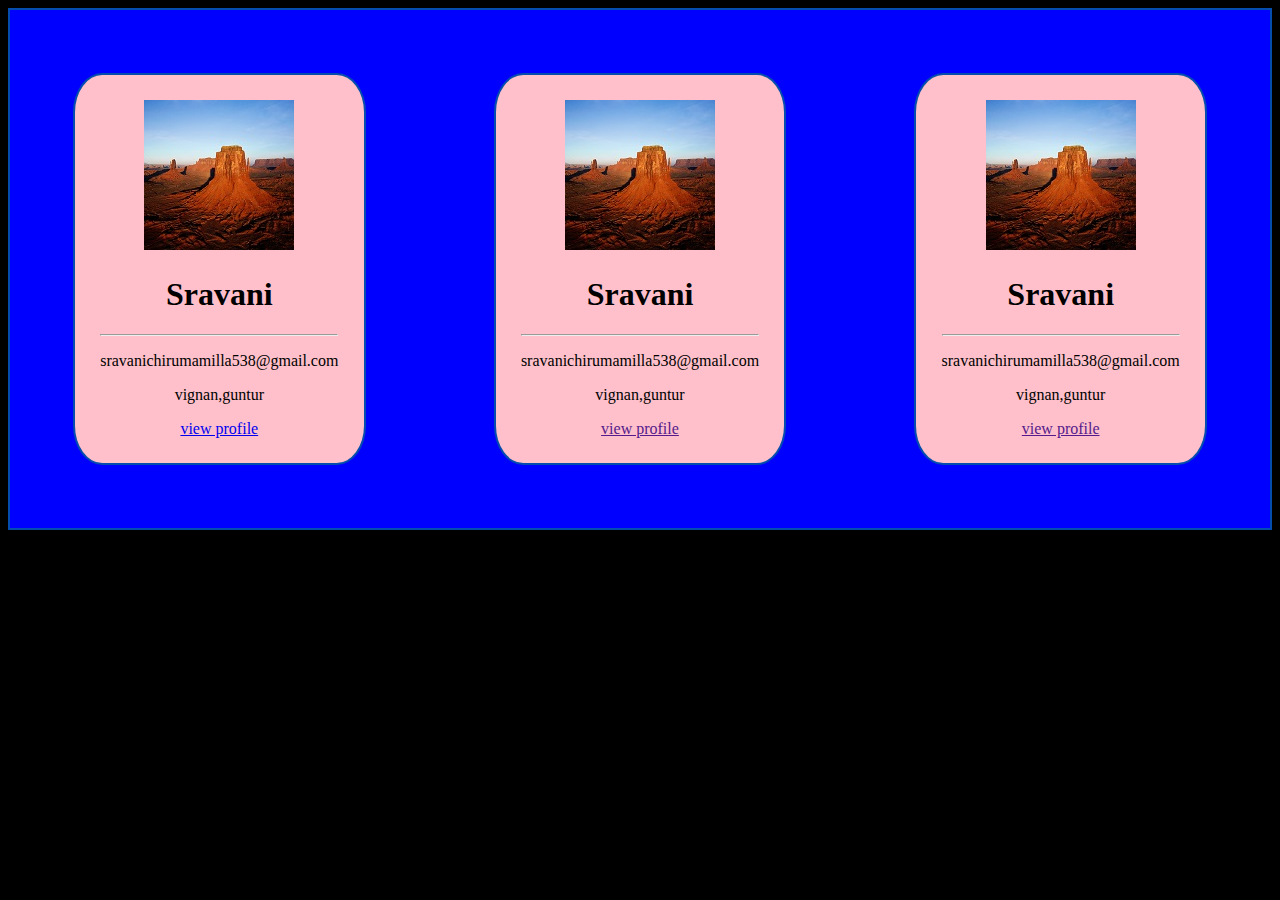
<file: index.html>
<!DOCTYPE html>
<html>
  <head>
    <title>card view</title>
    <link rel="stylesheet" type="text/css" href="style.css">
  </head>
  <body>
  <div class="main">
    <div class="s1">
    <img src="Desert.jpg" alt="Image">
<h1> Sravani</h1>
<hr>
<p> sravanichirumamilla538@gmail.com</p>
<p>vignan,guntur</p>
<a href="static.html">view profile</a>
</div>
<div class="s1">
<img src="Desert.jpg" alt="Image">
<h1> Sravani</h1>
<hr>
<p> sravanichirumamilla538@gmail.com</p>
<p>vignan,guntur</p>
<a href="">view profile</a>
  </div>
  <div class="s1">
  <img src="Desert.jpg" alt="Image">
  <h1> Sravani</h1>
  <hr>
  <p> sravanichirumamilla538@gmail.com</p>
  <p>vignan,guntur</p>
  <a href="">view profile</a>
</div>
</div>
  </body>
</html>
</file>
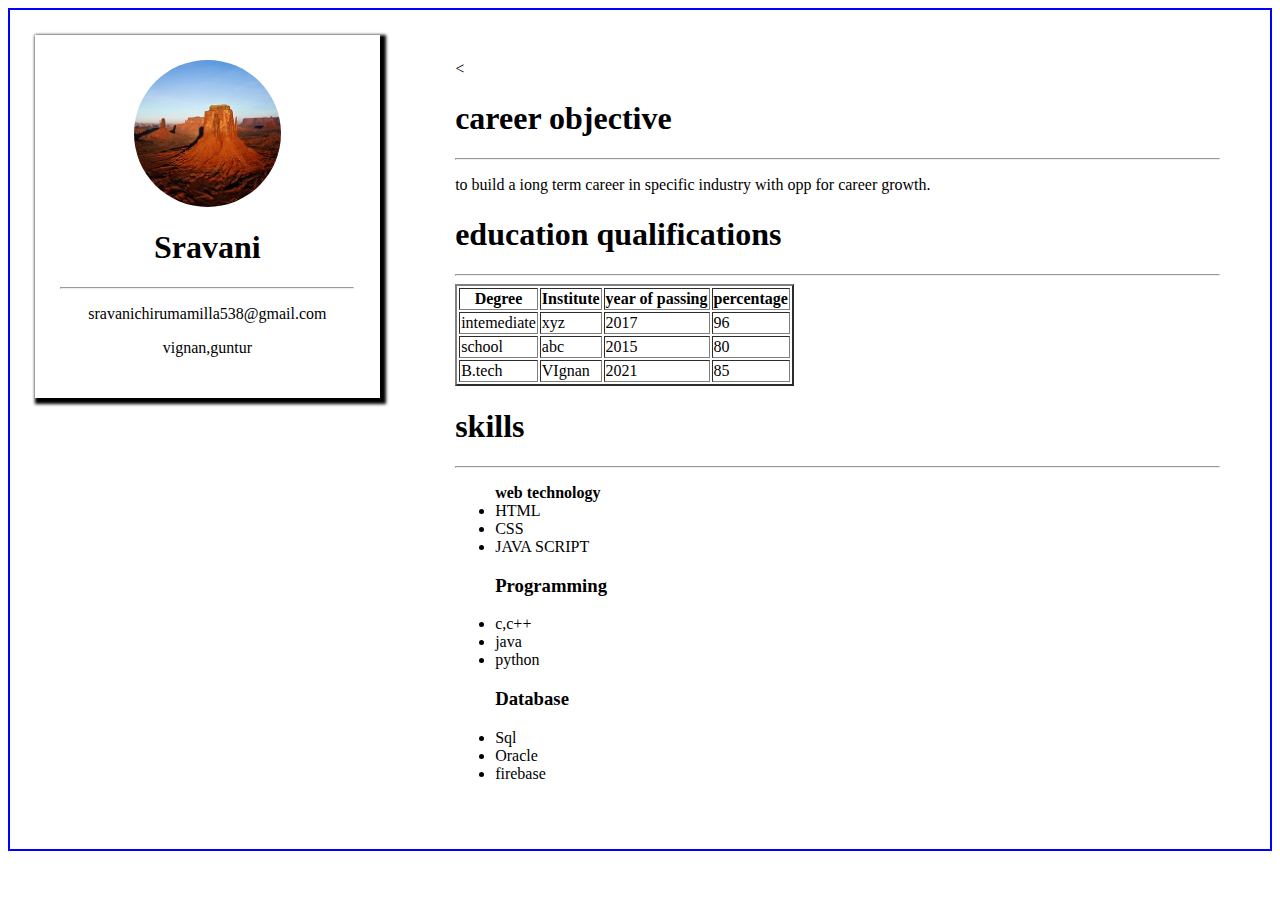
<file: static.html>
<!DOCTYPE html>
<html>
  <head>
    <title> Resume</title>
    <link rel="stylesheet" type="text/css "href="style1.css">
    <meta name="viewport" content="width=device-width,initial-scale=1.0">

  </head>
  <body>
    <div class="main1">
      <div class="left">
      <img src="Desert.jpg" alt="Image">
  <h1> Sravani</h1>
  <hr>
  <p> sravanichirumamilla538@gmail.com</p>
  <p>vignan,guntur</p>
  </div>
  <!-- rightdiv -->
  <div class="right">
    <!-- career objective -->
    <<h1>career objective</h1>
    <hr>
    <p> to build a iong term career in specific industry
    with opp for career growth.</p>
    <!-- education qualifications -->
    <h1> education qualifications</h1>
    <hr>
    <table border="2">
        <tr>
           <th>Degree</th>
           <th>Institute</th>
           <th>year of passing</th>
           <th>percentage</th>
        </tr>
        <tr>
            <td> intemediate</td>
            <td> xyz</td>
            <td>2017</td>
            <td>96</td>
        </tr>
        <tr>
            <td> school</td>
            <td> abc</td>
            <td>2015</td>
            <td>80</td>
        </tr>
        <tr>
            <td> B.tech</td>
            <td> VIgnan</td>
            <td>2021</td>
            <td>85</td>
        </tr>
    </table>
    <!-- skills -->
     <h1> skills</h1>
     <hr>
     <ul>
     <b>web technology</b>
       <li>HTML</li>
       <li>CSS</li>
       <li>JAVA SCRIPT</li>
</ul>
<ul>
      <h3>Programming</h3>
       <li>c,c++</li>
       <li>java</li>
       <li>python</li>
</ul>
  <ul>
      <h3>Database</h3>
      <li>Sql</li>
      <li>Oracle</li>
      <li>firebase</li>
  </ul>
  </div>
  </div>
  </body>
</html>
</file>
<file: style.css>
.main{
  display:flex;
  border: 2px solid #044CAD;
  justify-content: space-between;
  background: blue;
}
.s1{
    border: 2px solid #044CAD;
    margin:5%;
    padding:2%;
    background: pink;
    text-align:center;
    border-radius:10%;
}
/* h1,p{
     text-align: center
} */
body{
    background: black;
}
</file>
<file: style1.css>
.main1{
  display:flex;
   border: 2px  solid  blue;
}
.left{
    width: 25%;
    height: 70%;
    border: 2px; solid  black;
    margin: 2%;
    padding: 2%;
    text-align: center;
    box-shadow: 3px 3px 3px 3px;
}
img{
    width:50%;
    border-radius:50%;
    display:block;
    margin-left: auto;
    margin-right: auto;
}
.right{
     width:65%;
     border: 2px; solid  black;
     margin: 2%;
     padding: 2%;
     box-shadow: 3px 3px 3px 3px.main1{
       display:flex;
        border: 2px  solid  blue;
}
/*media queries*/
@media screen and (min-width:320px) and (max-width:480px){
      .main1{
      display:flex;
      border:2px solid blue;
      flex-direction:column;
  }
     .left{
         width: 90%;
         height: 70%;
         border: 2px; solid  black;
         margin: 2%;
         padding: 2%;
         text-align: center;
         box-shadow: 3px 3px 3px 3px;
         background:skyblue;
     }
     img{
         width:50%;
         border-radius:50%;
         display:block;
         margin-left: auto;
         margin-right: auto;
     }
     .right{
          width:65%;
          border: 2px; solid  black;
          margin: 2%;
          padding: 2%;
          box-shadow: 3px 3px 3px 3px;
 }
/*tabview*/
@media screen and (min-width:480px) and (max-width: 780px){
  .main1{
  display:flex;
  border:2px solid blue;
  flex-direction:row;
}
 .left{
     width: 45%;
     height: 70%;
     border: 2px; solid  black;
     margin: 2%;
     padding: 2%;
     text-align: center;
     box-shadow: 3px 3px 3px 3px;
     background:skyblue;
 }
 img{
     width:45%;
     border-radius:50%;
     display:block;
     margin-left: auto;
     margin-right: auto;
 }
 .right{
      width:45%;
      border: 2px; solid  black;
      margin: 2%;
      padding: 2%;
      box-shadow: 3px 3px 3px 3px;
}
}
</file>
